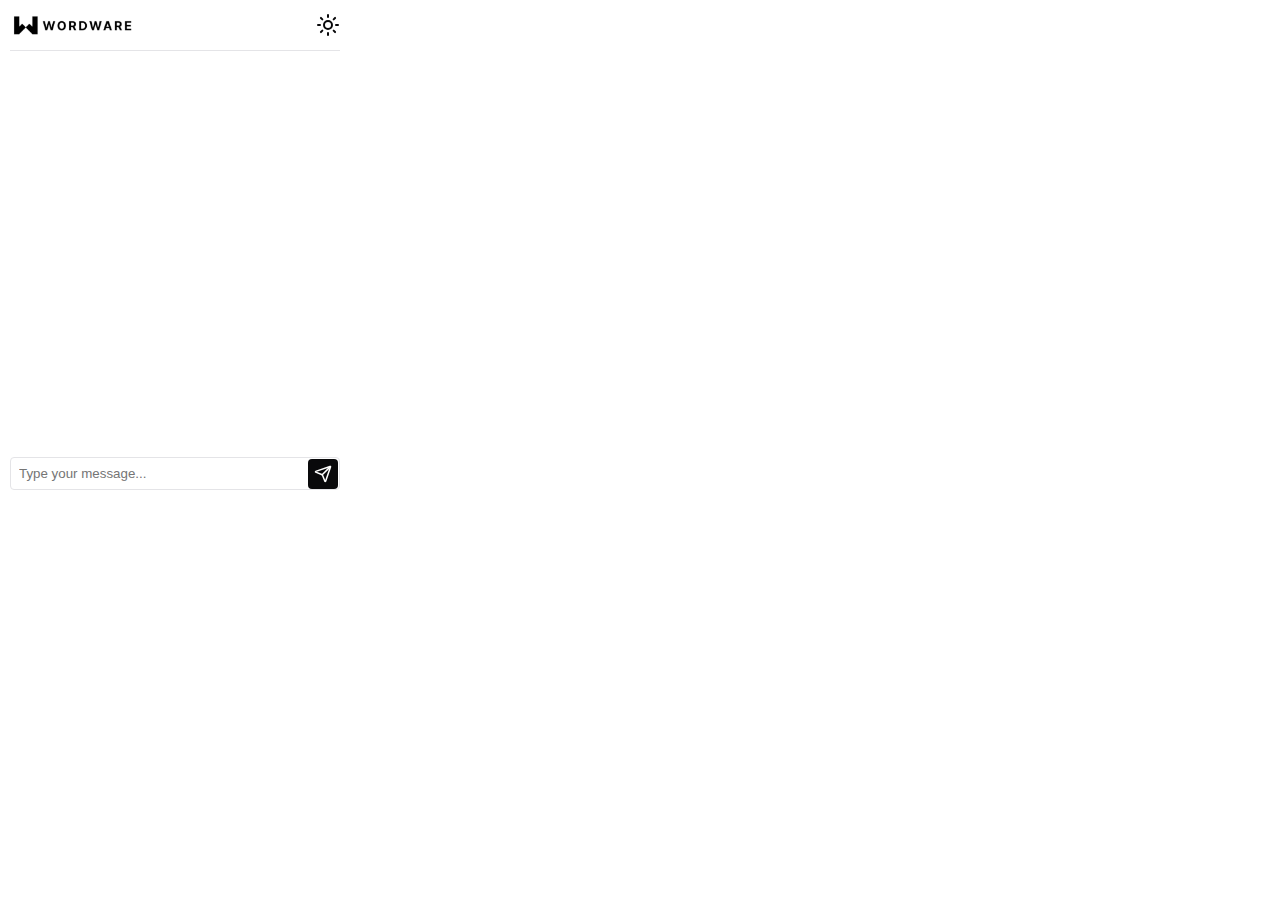
<file: index.html>
<!DOCTYPE html>
<html lang="en">
  <head>
    <meta charset="UTF-8" />
    <meta name="viewport" content="width=device-width, initial-scale=1.0" />
    <title>Wordware Apps Viewer</title>
    <link rel="stylesheet" href="styles.css" />
  </head>
  <body>
    <div class="container">
      <div id="header">
        <img
          src="wordware-logo-light.png"
          alt="Wordware Logo"
          class="logo"
          id="logo-light"
        />
        <img
          src="wordware-logo-dark.png"
          alt="Wordware Logo"
          class="logo"
          id="logo-dark"
          style="display: none"
        />
        <button id="themeToggle">
          <svg
            xmlns="http://www.w3.org/2000/svg"
            width="24"
            height="24"
            viewBox="0 0 24 24"
            fill="none"
            stroke="currentColor"
            stroke-width="2"
            stroke-linecap="round"
            stroke-linejoin="round"
            class="light-icon"
          >
            <circle cx="12" cy="12" r="4"></circle>
            <path d="M12 2v2"></path>
            <path d="M12 20v2"></path>
            <path d="m4.93 4.93 1.41 1.41"></path>
            <path d="m17.66 17.66 1.41 1.41"></path>
            <path d="M2 12h2"></path>
            <path d="M20 12h2"></path>
            <path d="m6.34 17.66-1.41 1.41"></path>
            <path d="m19.07 4.93-1.41 1.41"></path>
          </svg>
          <svg
            xmlns="http://www.w3.org/2000/svg"
            width="24"
            height="24"
            viewBox="0 0 24 24"
            fill="none"
            stroke="currentColor"
            stroke-width="2"
            stroke-linecap="round"
            stroke-linejoin="round"
            class="dark-icon"
            style="display: none"
          >
            <path d="M12 3a6 6 0 0 0 9 9 9 9 0 1 1-9-9Z"></path>
          </svg>
        </button>
      </div>
      <div id="chatContainer"></div>
      <div id="inputContainer">
        <input type="text" id="userInput" placeholder="Type your message..." />
        <button id="sendButton">
          <svg
            xmlns="http://www.w3.org/2000/svg"
            width="24"
            height="24"
            viewBox="0 0 24 24"
            fill="none"
            stroke="currentColor"
            stroke-width="2"
            stroke-linecap="round"
            stroke-linejoin="round"
            class="lucide lucide-send"
          >
            <path
              d="M14.536 21.686a.5.5 0 0 0 .937-.024l6.5-19a.496.496 0 0 0-.635-.635l-19 6.5a.5.5 0 0 0-.024.937l7.93 3.18a2 2 0 0 1 1.112 1.11z"
            />
            <path d="m21.854 2.147-10.94 10.939" />
          </svg>
        </button>
      </div>
    </div>
    <script src="popup.js"></script>
  </body>
</html>
</file>
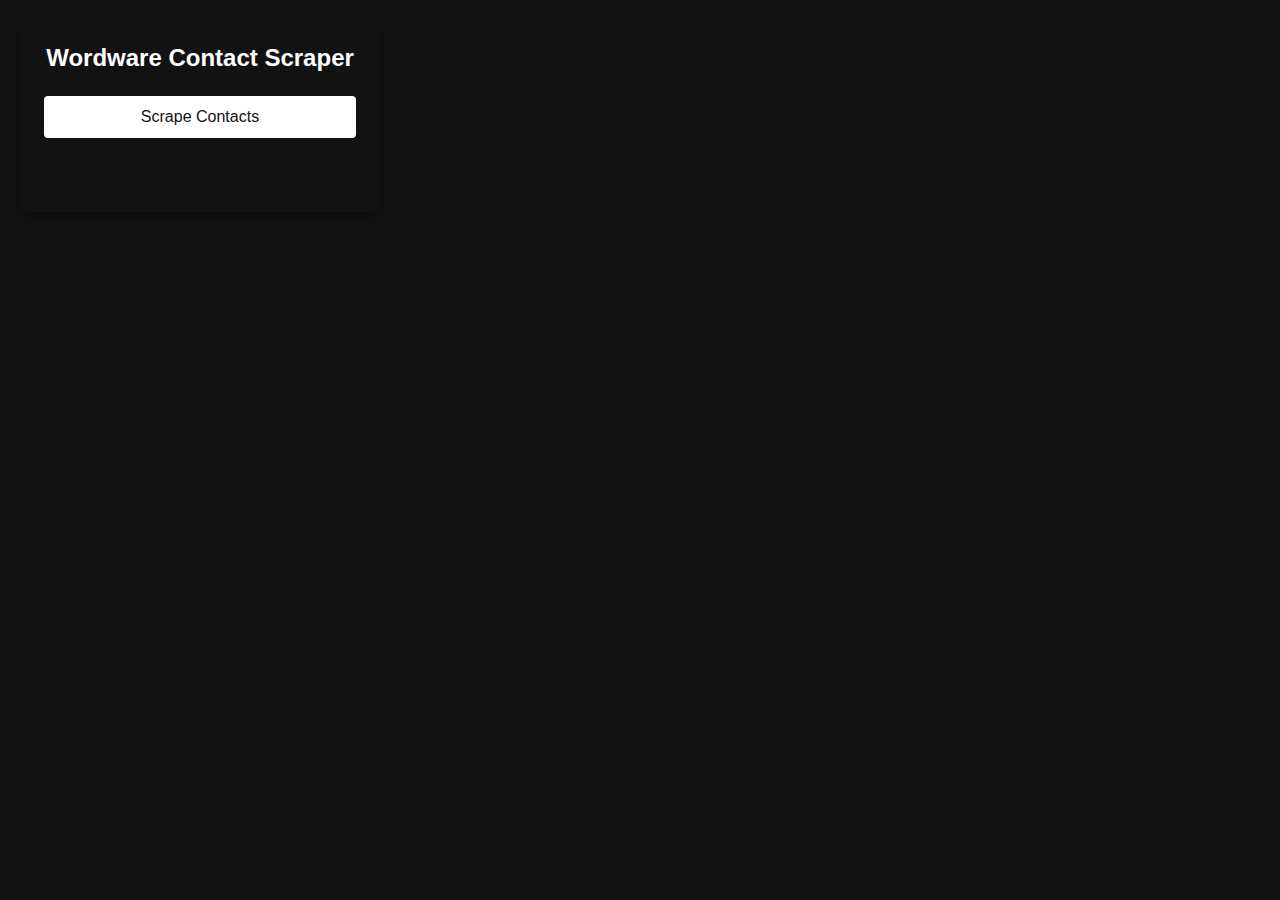
<file: hello.html>
<!DOCTYPE html>
<html lang="en">
  <head>
    <meta charset="UTF-8" />
    <meta name="viewport" content="width=device-width, initial-scale=1.0" />
    <title>Wordware Apps Viewer</title>
    <style>
      body {
        font-family: "Arial", sans-serif;
        background-color: #121212;
        color: #e0e0e0;
        margin: 0;
        padding: 20px;
        width: 400px;
        box-sizing: border-box;
      }
      .container {
        background-color: #121212;
        border-radius: 8px;
        padding: 24px;
        box-shadow: 0 4px 6px rgba(0, 0, 0, 0.3);
      }
      h1 {
        margin-top: 0;
        margin-bottom: 24px;
        font-size: 24px;
        color: #ffffff;
        font-weight: 600;
        text-align: center;
      }
      #scrapeButton {
        width: 100%;
        padding: 12px;
        background-color: #ffffff;
        color: #121212;
        border: none;
        border-radius: 4px;
        font-size: 16px;
        cursor: pointer;
        transition: background-color 0.3s, transform 0.1s;
      }
      #scrapeButton:hover {
        background-color: #f0f0f0;
      }
      #scrapeButton:active {
        transform: scale(0.98);
      }
      #scrapeButton:disabled {
        background-color: #d0d0d0;
        color: #606060;
        cursor: not-allowed;
      }
      .loader {
        border: 3px solid #333333;
        border-top: 3px solid #d0d0d0;
        border-radius: 50%;
        width: 14px;
        height: 14px;
        animation: spin 1s linear infinite;
        display: inline-block;
        margin-right: 10px;
        vertical-align: middle;
      }
      @keyframes spin {
        0% {
          transform: rotate(0deg);
        }
        100% {
          transform: rotate(360deg);
        }
      }
      #result {
        margin-top: 20px;
        padding: 15px;
        white-space: pre-wrap;
        font-family: "Courier New", monospace;
        font-size: 14px;
        max-height: 300px;
        overflow-y: auto;
        color: #cccccc;
      }
    </style>
  </head>
  <body>
    <div class="container">
      <h1>Wordware Contact Scraper</h1>
      <button id="scrapeButton">Scrape Contacts</button>
      <div id="result"></div>
    </div>
    <script src="popup.js"></script>
  </body>
</html>
</file>
<file: styles.css>
:root {
  --background: 0 0% 100%;
  --foreground: 240 10% 3.9%;
  --card: 0 0% 100%;
  --card-foreground: 240 10% 3.9%;
  --popover: 0 0% 100%;
  --popover-foreground: 240 10% 3.9%;
  --primary: 240 5.9% 10%;
  --primary-foreground: 0 0% 98%;
  --secondary: 240 4.8% 95.9%;
  --secondary-foreground: 240 5.9% 10%;
  --muted: 240 4.8% 95.9%;
  --muted-foreground: 240 3.8% 46.1%;
  --accent: 240 4.8% 95.9%;
  --accent-foreground: 240 5.9% 10%;
  --destructive: 0 84.2% 60.2%;
  --destructive-foreground: 0 0% 98%;
  --border: 240 5.9% 90%;
  --input: 240 5.9% 90%;
  --ring: 240 5.9% 10%;
}

.dark {
  --background: 240 10% 3.9%;
  --foreground: 0 0% 98%;
  --card: 240 10% 3.9%;
  --card-foreground: 0 0% 98%;
  --popover: 240 10% 3.9%;
  --popover-foreground: 0 0% 98%;
  --primary: 0 0% 98%;
  --primary-foreground: 240 5.9% 10%;
  --secondary: 240 3.7% 15.9%;
  --secondary-foreground: 0 0% 98%;
  --muted: 240 3.7% 15.9%;
  --muted-foreground: 240 5% 64.9%;
  --accent: 240 3.7% 15.9%;
  --accent-foreground: 0 0% 98%;
  --destructive: 0 62.8% 30.6%;
  --destructive-foreground: 0 0% 98%;
  --border: 240 3.7% 15.9%;
  --input: 240 3.7% 15.9%;
  --ring: 240 4.9% 83.9%;
}

body {
  font-family: Arial, sans-serif;
  margin: 0;
  padding: 0;
  width: 350px;
  height: 500px;
  display: flex;
  flex-direction: column;
  background-color: hsl(var(--background));
  color: hsl(var(--foreground));
  border-radius: 12px;
  overflow: hidden;
}

.container {
  display: flex;
  flex-direction: column;
  height: 100%;
  padding: 10px;
  box-sizing: border-box;
}

#header {
  display: flex;
  justify-content: space-between;
  align-items: center;
  padding-bottom: 10px;
  border-bottom: 1px solid hsl(var(--border));
}

.logo {
  height: 30px;
}

#themeToggle {
  background: none;
  border: none;
  cursor: pointer;
  color: hsl(var(--foreground));
  padding: 0;
}

#themeToggle svg {
  width: 24px;
  height: 24px;
}

#chatContainer {
  flex-grow: 1;
  overflow-y: auto;
  padding: 10px 0;
  display: flex;
  flex-direction: column;
  scrollbar-width: none;
  -ms-overflow-style: none;
}

#chatContainer::-webkit-scrollbar {
  width: 0;
  height: 0;
  display: none;
}

.message {
  max-width: 80%;
  margin-bottom: 8px;
  padding: 8px 12px;
  border-radius: 18px;
  word-wrap: break-word;
}

.user-message {
  align-self: flex-end;
  background-color: hsl(var(--primary));
  color: hsl(var(--primary-foreground));
}

.bot-message {
  align-self: flex-start;
  background-color: hsl(var(--secondary));
  color: hsl(var(--secondary-foreground));
}

.message + .message.user-message,
.message + .message.bot-message {
  margin-top: 2px;
}

.message:not(.user-message) + .user-message,
.message:not(.bot-message) + .bot-message {
  margin-top: 12px;
}

#inputContainer {
  display: flex;
  padding-top: 10px;
  position: relative;
}

#userInput {
  flex-grow: 1;
  padding: 8px 40px 8px 8px;
  border: 1px solid hsl(var(--border));
  border-radius: 4px;
  background-color: hsl(var(--background));
  color: hsl(var(--foreground));
}

#sendButton {
  position: absolute;
  right: 2px;
  top: 12px;
  background-color: hsl(var(--foreground));
  border: none;
  border-radius: 4px;
  cursor: pointer;
  padding: 6px;
  display: flex;
  align-items: center;
  justify-content: center;
  width: 30px;
  height: 30px;
}

#sendButton svg {
  width: 18px;
  height: 18px;
  color: hsl(var(--background));
}

#sendButton:hover {
  opacity: 0.8;
}

#sendButton:disabled {
  cursor: not-allowed;
  opacity: 0.5;
}

@keyframes spin {
  from {
    transform: rotate(0deg);
  }
  to {
    transform: rotate(360deg);
  }
}

.animate-spin {
  animation: spin 1s linear infinite;
}

.audio-container {
  display: flex;
  align-items: center;
  background-color: hsl(var(--secondary));
  border-radius: 12px;
  padding: 4px 8px;
}

.play-button {
  background: none;
  border: none;
  cursor: pointer;
  padding: 0;
  margin-right: 8px;
  color: hsl(var(--secondary-foreground));
}

.play-button svg {
  width: 20px;
  height: 20px;
}

.timeline {
  flex-grow: 1;
  -webkit-appearance: none;
  background: hsl(var(--secondary-foreground) / 0.2);
  border-radius: 10px;
  height: 4px;
  outline: none;
}

.timeline::-webkit-slider-thumb {
  -webkit-appearance: none;
  width: 12px;
  height: 12px;
  border-radius: 50%;
  background: hsl(var(--secondary-foreground));
  cursor: pointer;
}

.timeline::-moz-range-thumb {
  width: 12px;
  height: 12px;
  border-radius: 50%;
  background: hsl(var(--secondary-foreground));
  cursor: pointer;
  border: none;
}

.bot-message .audio-container {
  background-color: hsl(var(--secondary));
  color: hsl(var(--secondary-foreground));
}
</file>
